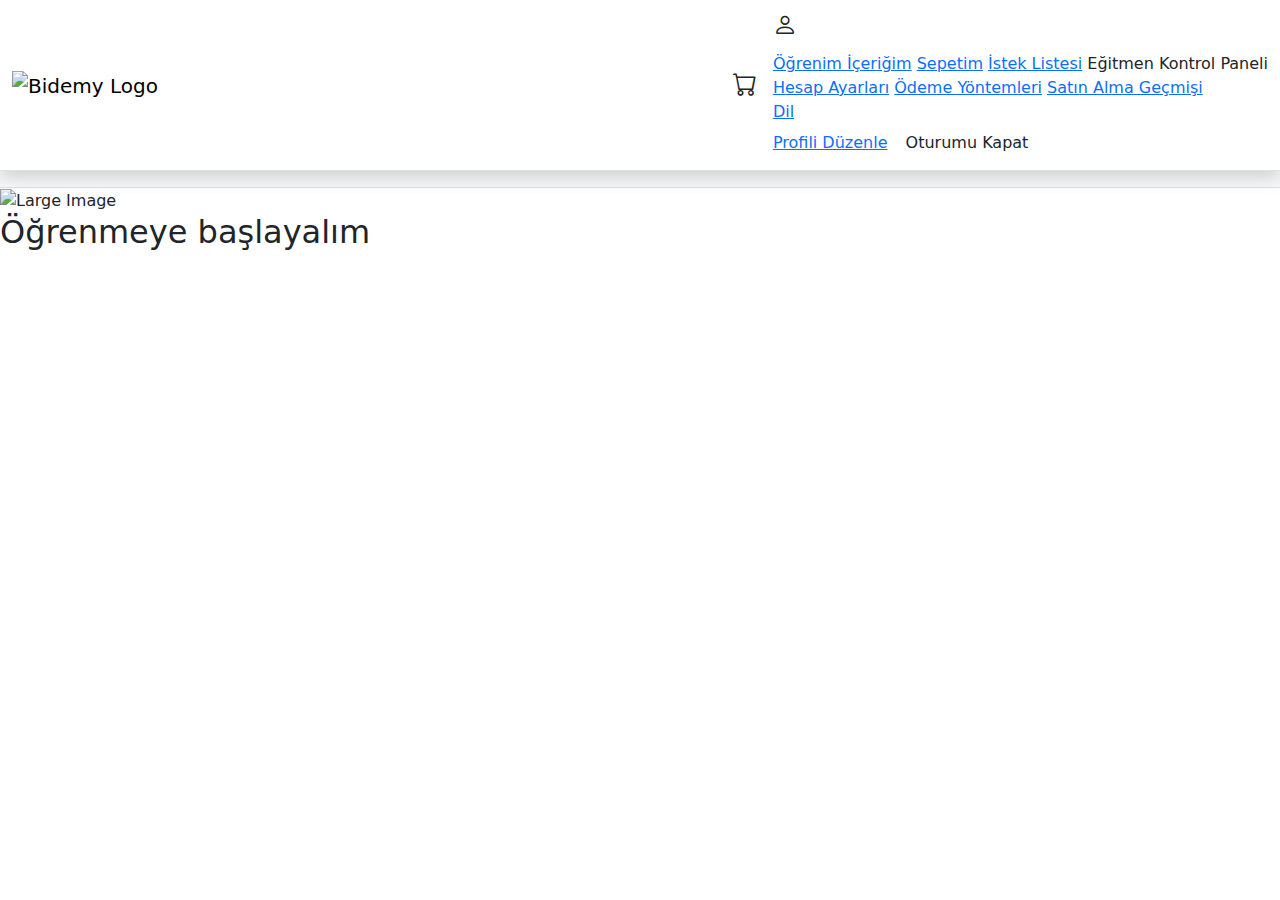
<file: src/main/resources/templates/home.html>
<!DOCTYPE html>
<html lang="en">
<head>
    <meta charset="UTF-8">
    <title>Home</title>
  <link href="https://cdn.jsdelivr.net/npm/bootstrap@5.3.0-alpha1/dist/css/bootstrap.min.css" rel="stylesheet">
  <link rel="stylesheet" href="https://cdn.jsdelivr.net/npm/bootstrap-icons@1.10.5/font/bootstrap-icons.css">
  <link rel="stylesheet" th:href="@{/css/style.css}">
</head>
<body>
<nav class="navbar navbar-expand-lg bg-white shadow border-bottom">
  <div class="container-fluid">
    <a class="navbar-brand" href="#">
      <img th:src="@{/images/bidemy-logo.png}" alt="Bidemy Logo" style="height: 40px;">
    </a>
    <div class="d-flex align-items-center ms-auto">
      <i class="bi bi-cart text-dark fs-4 me-3"></i>

      <div class="profile-container">
        <i class="bi bi-person fs-4 text-dark"></i>


        <div class="profile-panel">
          <div class="profile-header"><div class="profile-name-email">
              <h6 th:text="${session.currentUser != null ? session.currentUser.fullName : 'Kullanıcı Adı'}"></h6>
              <small th:text="${session.currentUser != null ? session.currentUser.email : 'email@example.com'}"></small>
            </div>
          </div>

          <div class="divider"></div>

          <div class="profile-options">
            <a href="#">Öğrenim İçeriğim</a>
            <a href="#">Sepetim</a>
            <a href="#">İstek Listesi</a>
            <a th:href="@{/instructor/courses}">Eğitmen Kontrol Paneli</a>
          </div>

          <div class="divider"></div>

          <div class="profile-options">
            <a href="#">Hesap Ayarları</a>
            <a href="#">Ödeme Yöntemleri</a>
            <a href="#">Satın Alma Geçmişi</a>
          </div>

          <div class="divider"></div>

          <div class="profile-options">
            <a href="#">Dil</a>
            <div class="divider"></div>
            <a href="#">Profili Düzenle</a>
            <form action="/logout" method="post" style="display:inline;">
              <button type="submit" class="btn text-dark">Oturumu Kapat</button>
            </form>
          </div>
        </div>
      </div>
    </div>
  </div>
</nav>
<div class="category-bar bg-light border-bottom py-2">
  <div class="container d-flex justify-content-center gap-3 flex-wrap">
    <a th:each="category : ${categories}"
       th:text="${category.name}"
       href="#"
       class="category-link text-dark text-decoration-none fw-medium">
    </a>
  </div>
</div>
<div class="image-container">
  <img th:src="@{/images/slider1.png}" alt="Large Image" class="img-fluid">
</div>
<h2 class="main-title">Öğrenmeye başlayalım</h2>























<script>
  const profileContainer = document.querySelector('.profile-container');
  const profilePic = document.getElementById('profilePic');

  let timeout;

  profileContainer.addEventListener('mouseenter', () => {
    clearTimeout(timeout);
    profileContainer.classList.add('show');
  });

  profileContainer.addEventListener('mouseleave', () => {
    timeout = setTimeout(() => {
      profileContainer.classList.remove('show');
    }, 200); // 200ms tolerans süresi
  });

</script>

</body>
</html>
</file>
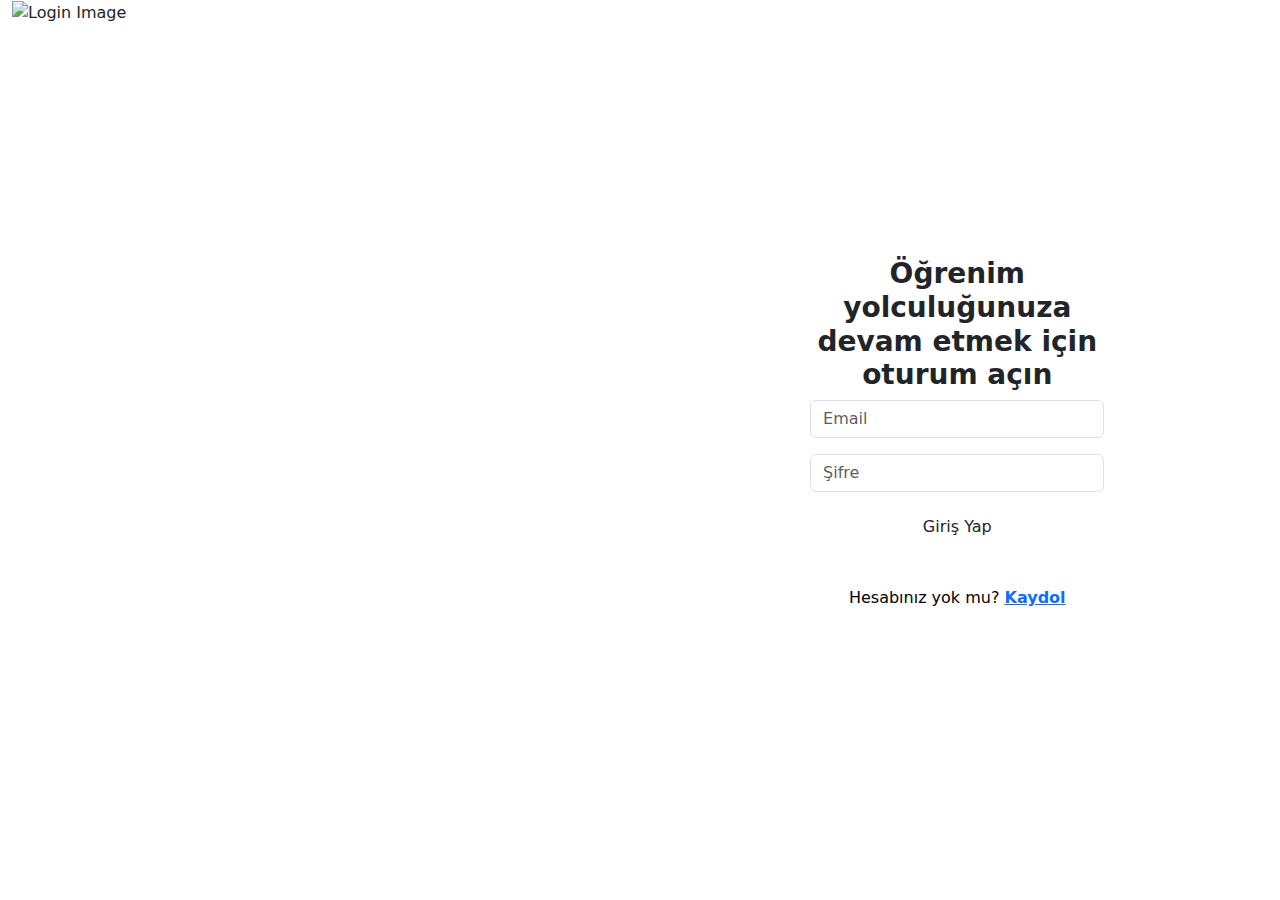
<file: src/main/resources/templates/login.html>
<!DOCTYPE html>
<html lang="en" xmlns:th="http://www.thymeleaf.org">
<head>
    <meta charset="UTF-8">
    <title>Giriş Yap</title>
    <link href="https://cdn.jsdelivr.net/npm/bootstrap@5.3.0-alpha1/dist/css/bootstrap.min.css" rel="stylesheet">
    <link rel="stylesheet" href="https://cdn.jsdelivr.net/npm/bootstrap-icons@1.10.5/font/bootstrap-icons.css">
    <link rel="stylesheet" th:href="@{/css/style.css}">
</head>
<body>
<div th:replace="fragments/navbar.html :: navbar"></div>
<div class="container-fluid min-vh-100 d-flex">
    <div class="col-md-7 d-none d-md-block p-0">
        <img th:src="@{/images/login-side.png}" alt="Login Image" class="img-fluid h-100 w-100" style="object-fit: cover;">
    </div>

    <div class="col-md-5 bg-white d-flex align-items-center justify-content-center">
        <div class="w-75">

            <h3 class="form-title fw-semibold text-dark w-75 text-center">Öğrenim yolculuğunuza devam etmek için oturum açın</h3>

            <form th:action="@{/authenticate}" th:object="${authRequest}" method="post">
                <div class="mb-3">
                    <input type="email" class="form-control custom-input w-75" id="email" name="email" th:field="*{email}" placeholder="Email" >
                </div>

                <div class="mb-3">
                    <input type="password" class="form-control custom-input w-75" id="password" name="password" th:field="*{password}" placeholder="Şifre" required>
                </div>

                <button type="submit" class="btn mor-btn w-75 mb-3">Giriş Yap</button>
            </form>

            <div class="text-center mt-4">
                <p class="text-black w-75">Hesabınız yok mu?
                    <a th:href="@{/register}" class="mor-link fw-semibold">Kaydol</a>
                </p>
                <hr class="text-white mt-3" />
            </div>
        </div>
    </div>
</div>
</body>
</html>
</file>
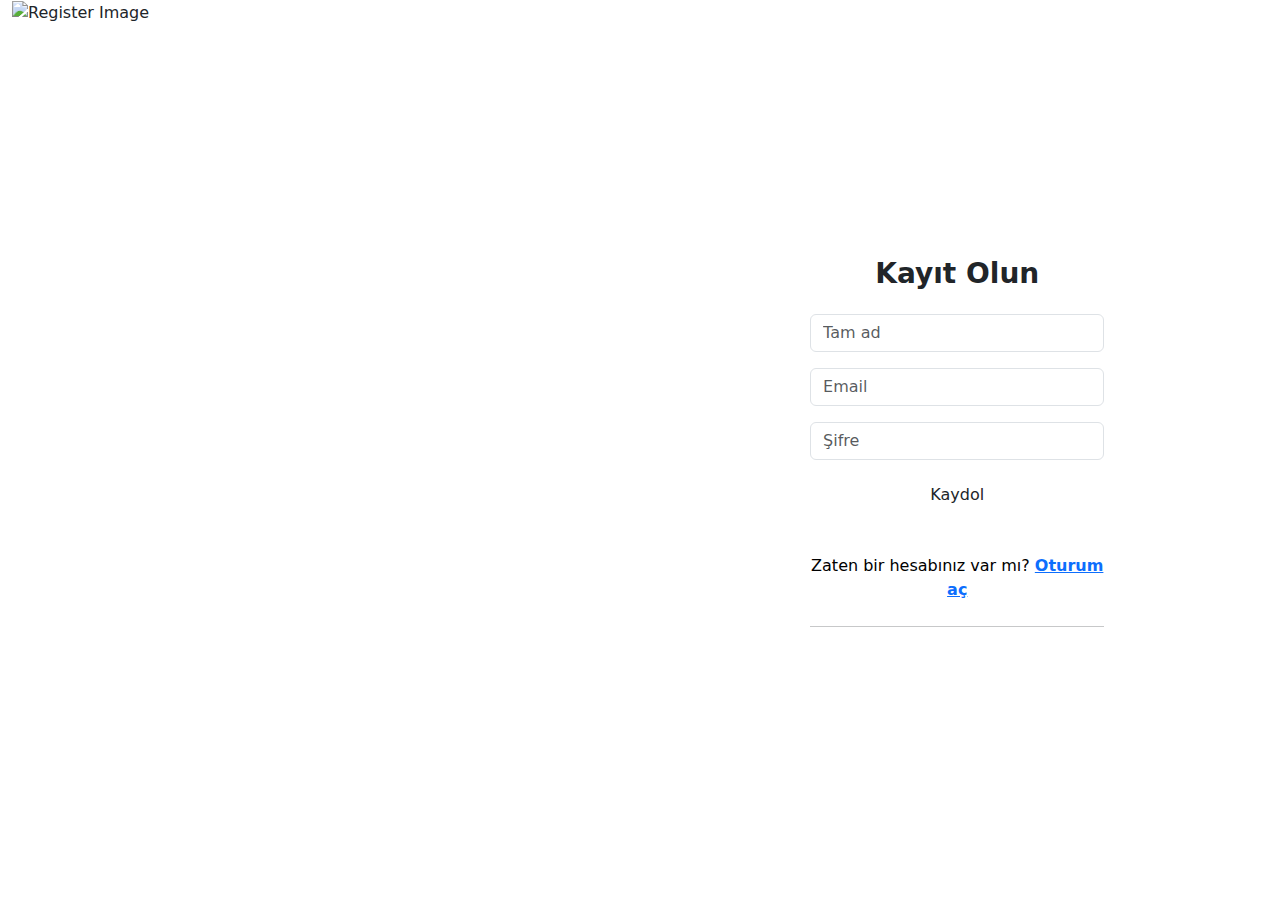
<file: src/main/resources/templates/register.html>
<!DOCTYPE html>
<html lang="en" xmlns:th="http://www.thymeleaf.org">
<head>
    <meta charset="UTF-8">
    <title>Register</title>
    <link href="https://cdn.jsdelivr.net/npm/bootstrap@5.3.0-alpha1/dist/css/bootstrap.min.css" rel="stylesheet">
    <link rel="stylesheet" href="https://cdn.jsdelivr.net/npm/bootstrap-icons@1.10.5/font/bootstrap-icons.css">
    <link rel="stylesheet" th:href="@{/css/style.css}">
</head>
<body>
<div th:replace="fragments/navbar.html :: navbar"></div>
<div class="container-fluid min-vh-100 d-flex">

    <div class="col-md-7 d-none d-md-block p-0">
        <img th:src="@{/images/register.png}" alt="Register Image" class="img-fluid h-100 w-100" style="object-fit: cover;">
    </div>

    <div class="col-md-5 bg-white d-flex align-items-center justify-content-center">
        <div class="w-75">

            <h3 class="mb-4 fw-semibold text-dark w-75 text-center">Kayıt Olun</h3>
            <form th:action="@{/register}" th:object="${registerRequest}" method="post">
                <div class="mb-3">
                    <input type="text" class="form-control custom-input w-75" name="fullName" th:field="*{fullName}" placeholder="Tam ad" required>
                </div>

                <div class="mb-3">
                    <input type="email" class="form-control custom-input w-75" name="email" th:field="*{email}" placeholder="Email" required>
                </div>

                <div class="mb-3">
                    <input type="password" class="form-control custom-input w-75" name="password" th:field="*{password}" placeholder="Şifre" required>
                </div>

                <button type="submit" class="btn mor-btn w-75 mb-3">Kaydol</button>
            </form>

            <div class="text-center mt-4">
                <p class="text-black w-75">Zaten bir hesabınız var mı?
                    <a th:href="@{/login}" class="mor-link fw-semibold">Oturum aç</a>
                </p>
                <hr class="custom-input w-75 text-center mt-4" />
            </div>
        </div>
    </div>
</div>
</body>
</html>
</file>
